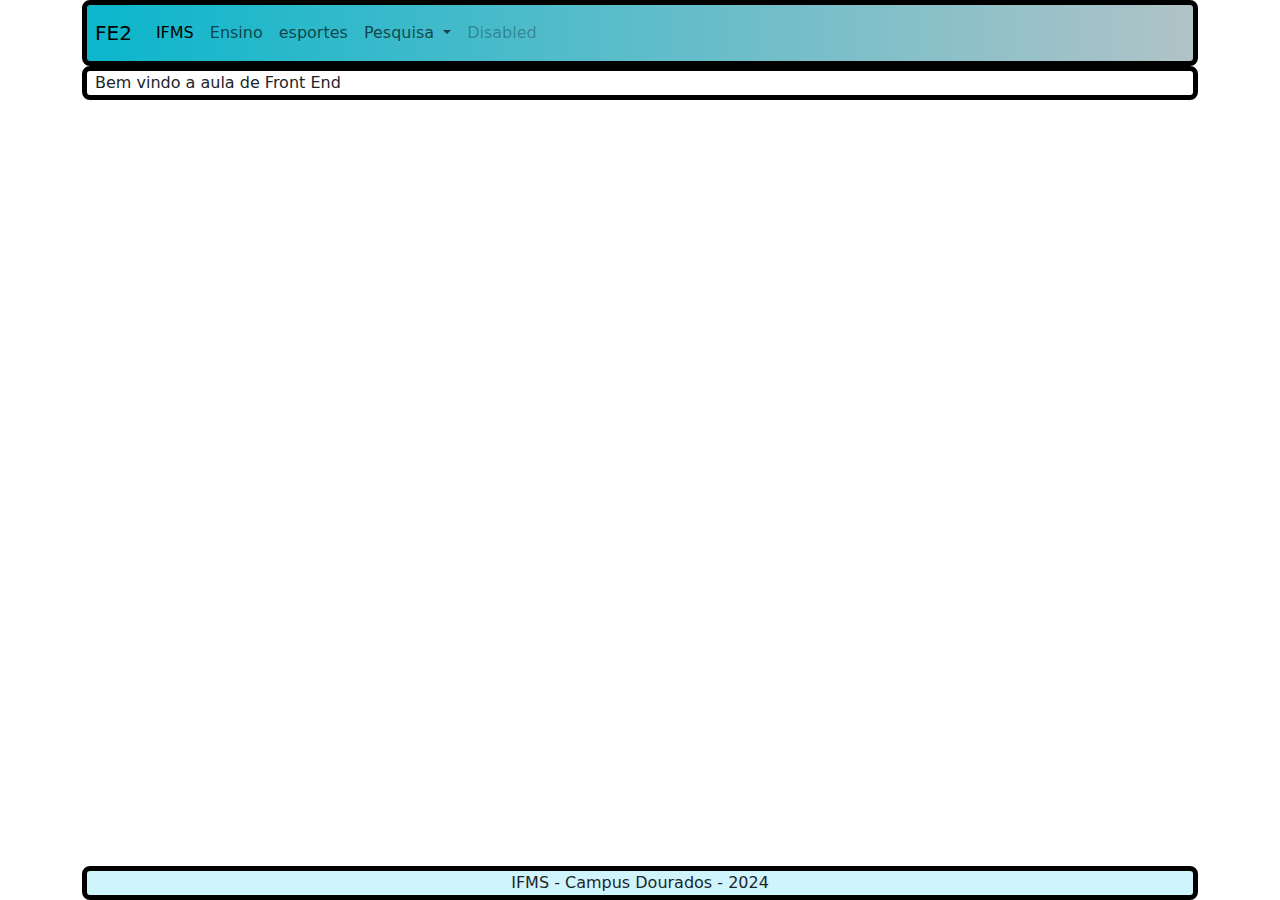
<file: index.html>
<!DOCTYPE html>
<html lang="en">
  <head>
    <meta charset="UTF-8" />
    <meta name="viewport" content="width=device-width, initial-scale=1.0" />
    <link rel="stylesheet" href="css/bootstrap.min.css" />
    <link rel="stylesheet" href="css/style.css" />
    <script src="js/jquery-3.7.1.min.js"></script>
    <title>Front-End 2</title>
  </head>
  <body>
    <div class="container">
      <div id="menu">menu</div>
    </div>
    <div class="container">
      <div
        id="conteudo"
        class="border border-black border-5 rounded-3 px-2"
      >
        Bem vindo a aula de Front End
      </div>
    </div>
    <div class="container mt-1 fixed-bottom">
      <div
        id="footer"
        class="border border-black border-5 rounded-3 px-2 bg-info-subtle"
      >
        Footer
      </div>
    </div>
    <script src="js/bootstrap.min.js"></script>
    <script src="js/bootstrap.bundle.min.js"></script>
    <script lang="text/javascript">
      $("#menu").load("./components/menu.html");
      $("#footer").load("./components/footer.html");
    </script>
    <script src="js/script.js"></script>
  </body>
</html>
</file>
<file: css/style.css>
.gradienteMenu {
  background: rgb(11, 182, 204);
  background: linear-gradient(
    90deg,
    rgba(11, 182, 204, 1) 0%,
    rgba(176, 195, 199, 1) 100%
  );
}

.text-justify {
  text-align: justify;
}
.recuo { text-indent:4em }
</file>
